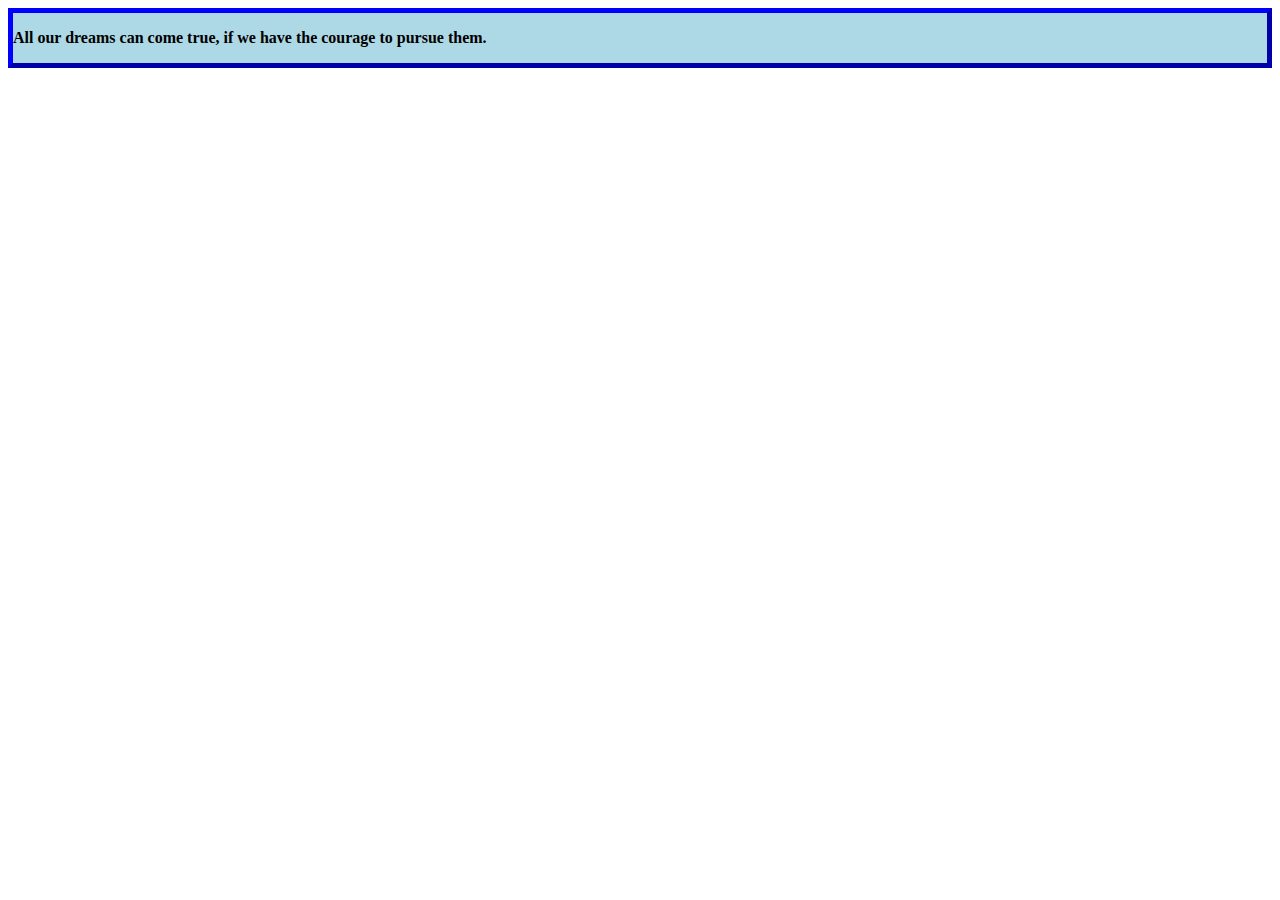
<file: Exercise3/index.html>
<html>
    <body>
    <head>
    <style>
        div{
            border: 5px outset blue;
            background-color: lightblue;
            font-weight: bold;
        }

    </style>    
    </head>
        <div>
            <p>All our dreams can come true, if we have the courage to pursue them.</p>
            
        </div>
    
    </body>
</html>
</file>
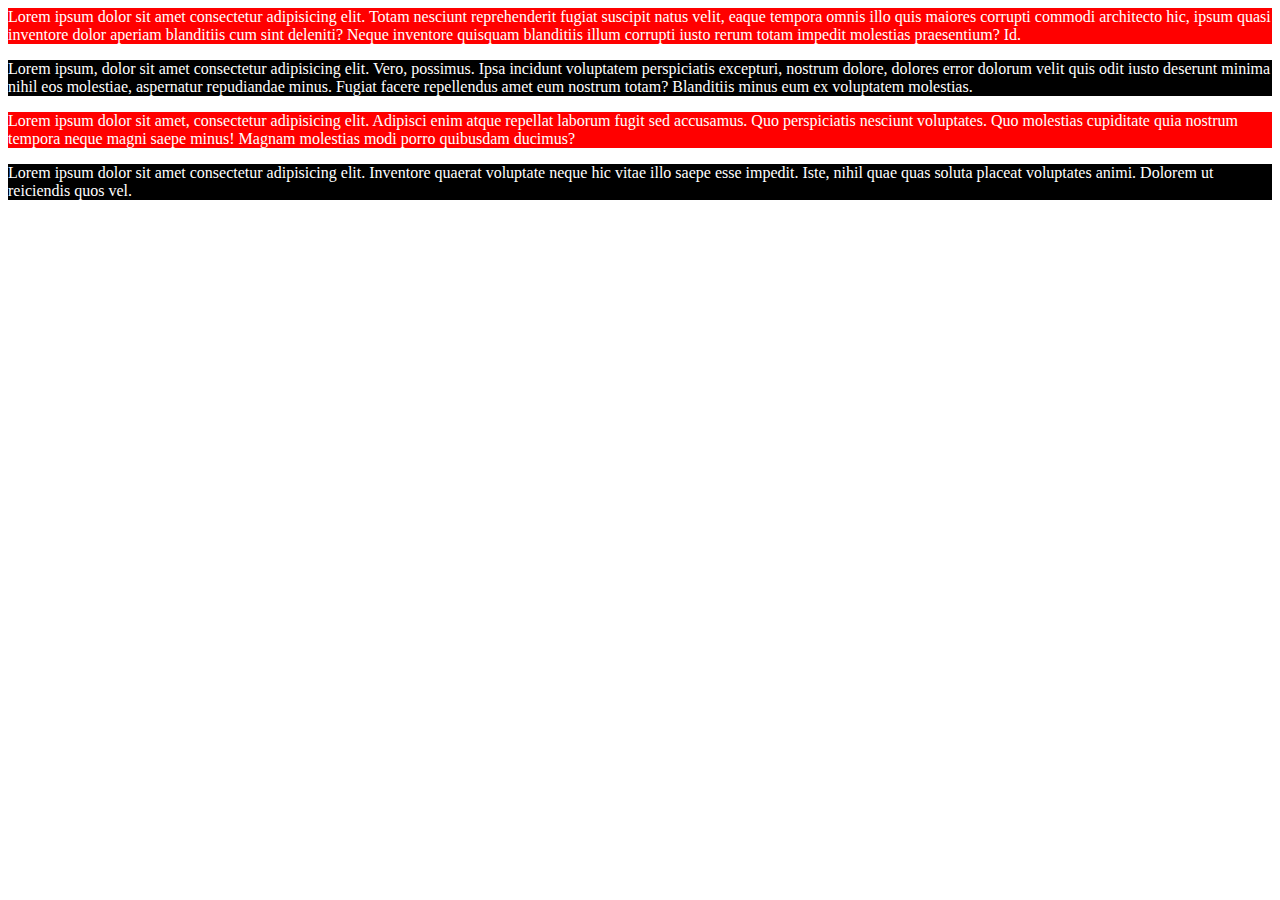
<file: Exercise4/index.html>
<html>
    <head>
    <style>
        .firstP{
            background-color: red;
            color: white;
        }
        .secondP{
            background-color: black;
            color: white;
        }
        .thirdP{
            background-color: red;
            color: white;
        }
        .fourthP{
            background-color: black;
            color: white;
        }

    </style>
    </head>

    <body>
        
        <div class="firstP">
            <p>Lorem ipsum dolor sit amet consectetur adipisicing elit. Totam nesciunt reprehenderit fugiat suscipit natus velit, eaque tempora omnis illo quis maiores corrupti commodi architecto hic, ipsum quasi inventore dolor aperiam blanditiis cum sint deleniti? Neque inventore quisquam blanditiis illum corrupti iusto rerum totam impedit molestias praesentium? Id.</p>
        </div>

        <div class="secondP">
            <p>Lorem ipsum, dolor sit amet consectetur adipisicing elit. Vero, possimus. Ipsa incidunt voluptatem perspiciatis excepturi, nostrum dolore, dolores error dolorum velit quis odit iusto deserunt minima nihil eos molestiae, aspernatur repudiandae minus. Fugiat facere repellendus amet eum nostrum totam? Blanditiis minus eum ex voluptatem molestias.</p>
        </div>

        <div class="thirdP">
            <p>Lorem ipsum dolor sit amet, consectetur adipisicing elit. Adipisci enim atque repellat laborum fugit sed accusamus. Quo perspiciatis nesciunt voluptates. Quo molestias cupiditate quia nostrum tempora neque magni saepe minus! Magnam molestias modi porro quibusdam ducimus?</p>
        </div>

        <div class = "fourthP">
            <p>Lorem ipsum dolor sit amet consectetur adipisicing elit. Inventore quaerat voluptate neque hic vitae illo saepe esse impedit. Iste, nihil quae quas soluta placeat voluptates animi. Dolorem ut reiciendis quos vel.</p>
        </div>

    </body>
</html>
</file>
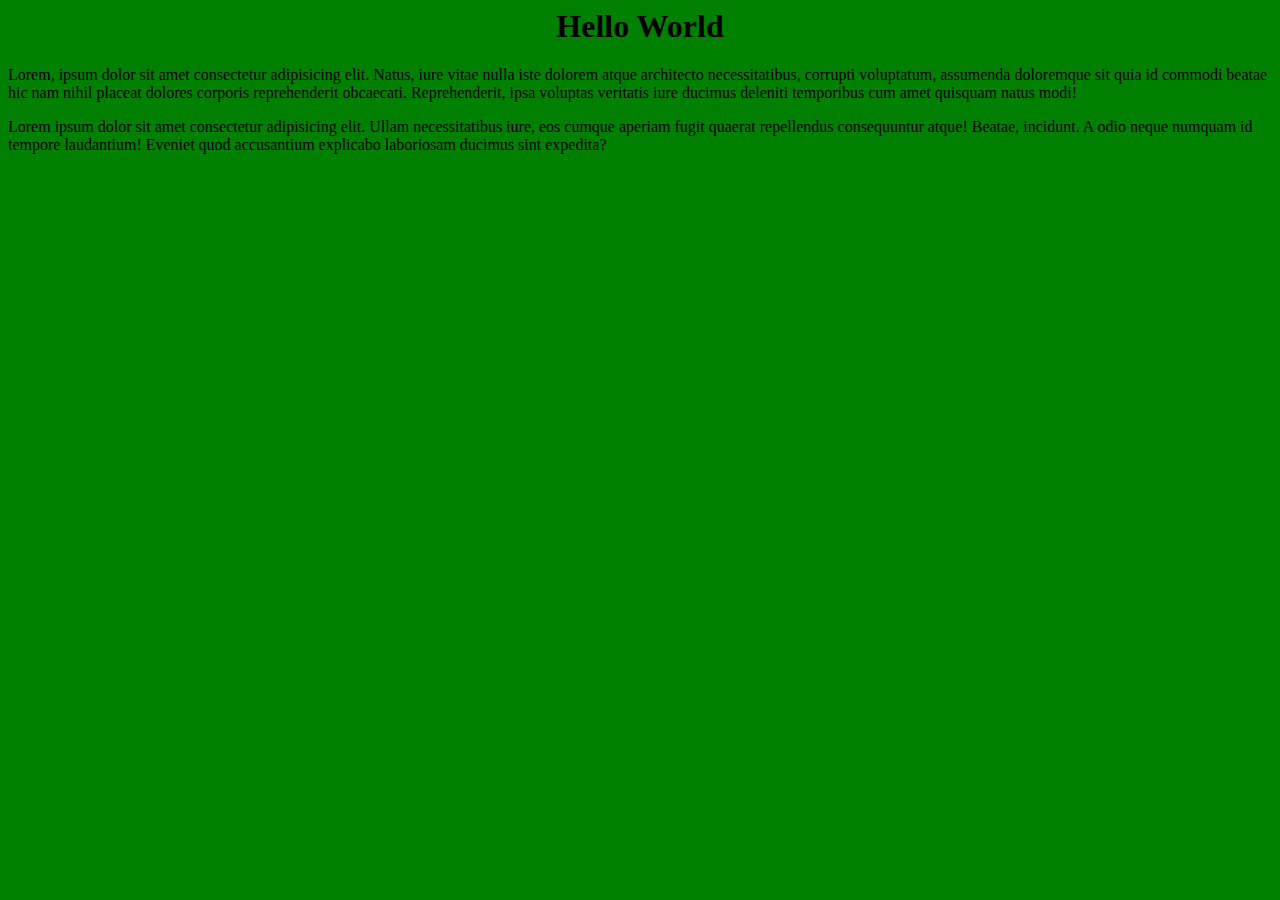
<file: Exercise6/index.html>
<html>
<head>
    <link rel="stylesheet" href="style.css">
</head>
    <body>

        <header id="main-title">
            <h1>Hello World</h1>
        </header>

        <div class = "p1">
            <p>Lorem, ipsum dolor sit amet consectetur adipisicing elit. Natus, iure vitae nulla iste dolorem atque architecto necessitatibus, corrupti voluptatum, assumenda doloremque sit quia id commodi beatae hic nam nihil placeat dolores corporis reprehenderit obcaecati. Reprehenderit, ipsa voluptas veritatis iure ducimus deleniti temporibus cum amet quisquam natus modi!</p>
        </div>

        <div class = "p2">
            <p>Lorem ipsum dolor sit amet consectetur adipisicing elit. Ullam necessitatibus iure, eos cumque aperiam fugit quaerat repellendus consequuntur atque! Beatae, incidunt. A odio neque numquam id tempore laudantium! Eveniet quod accusantium explicabo laboriosam ducimus sint expedita?</p>
        </div>

    </body>
</html>
</file>
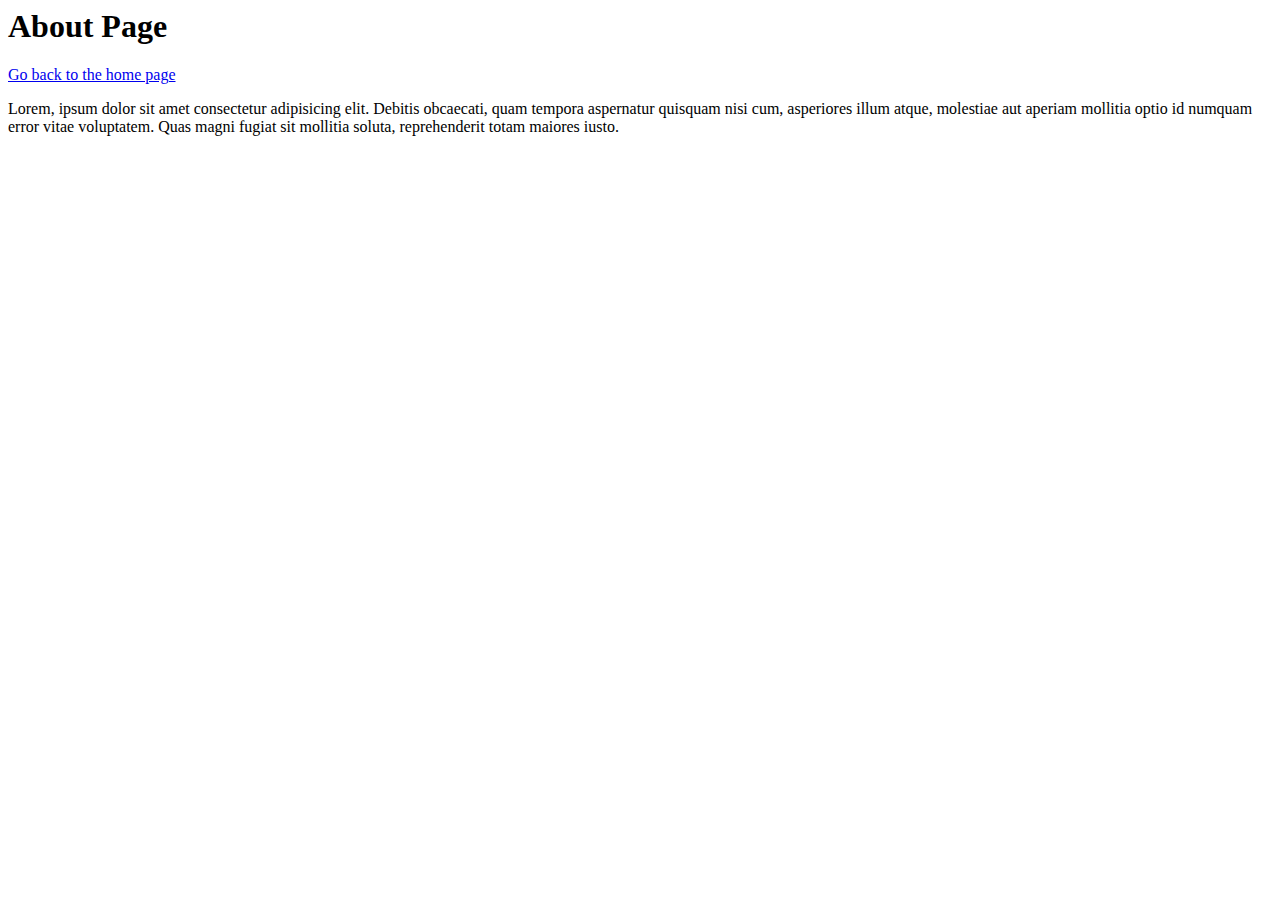
<file: Exercise5/about.html>
<html>
    <body>
        <h1>About Page</h1>
        <a href="index.html">Go back to the home page</a>
        <p>Lorem, ipsum dolor sit amet consectetur adipisicing elit. Debitis obcaecati, quam tempora aspernatur quisquam nisi cum, asperiores illum atque, molestiae aut aperiam mollitia optio id numquam error vitae voluptatem. Quas magni fugiat sit mollitia soluta, reprehenderit totam maiores iusto.</p>
    </body>
</html>
</file>
<file: Exercise6/style.css>
body{
    font-family: 'Times New Roman', Times, serif;
    background-color: green;
}
#main-title{
    
    text-align: center;
}
#p1{
    margin-bottom: 12px;
}
#p2{
    margin-bottom: 12px;
}
</file>
